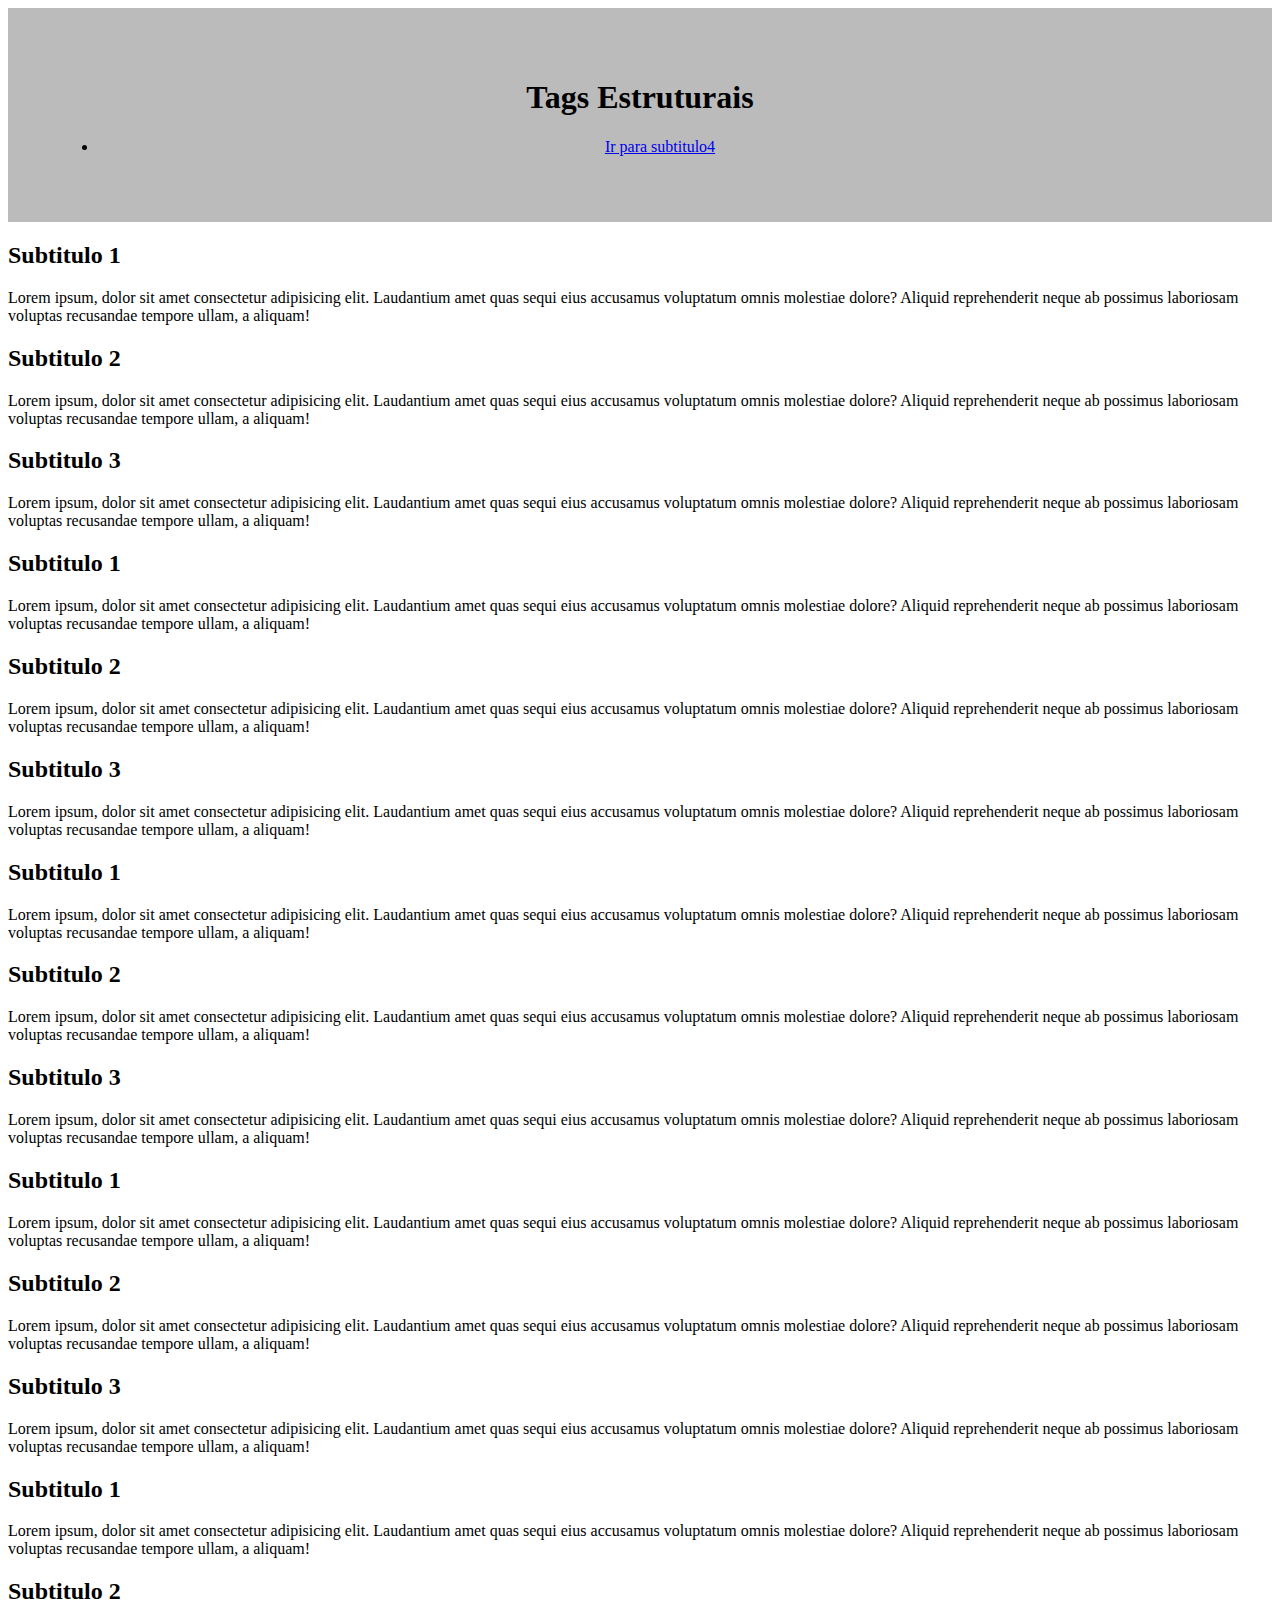
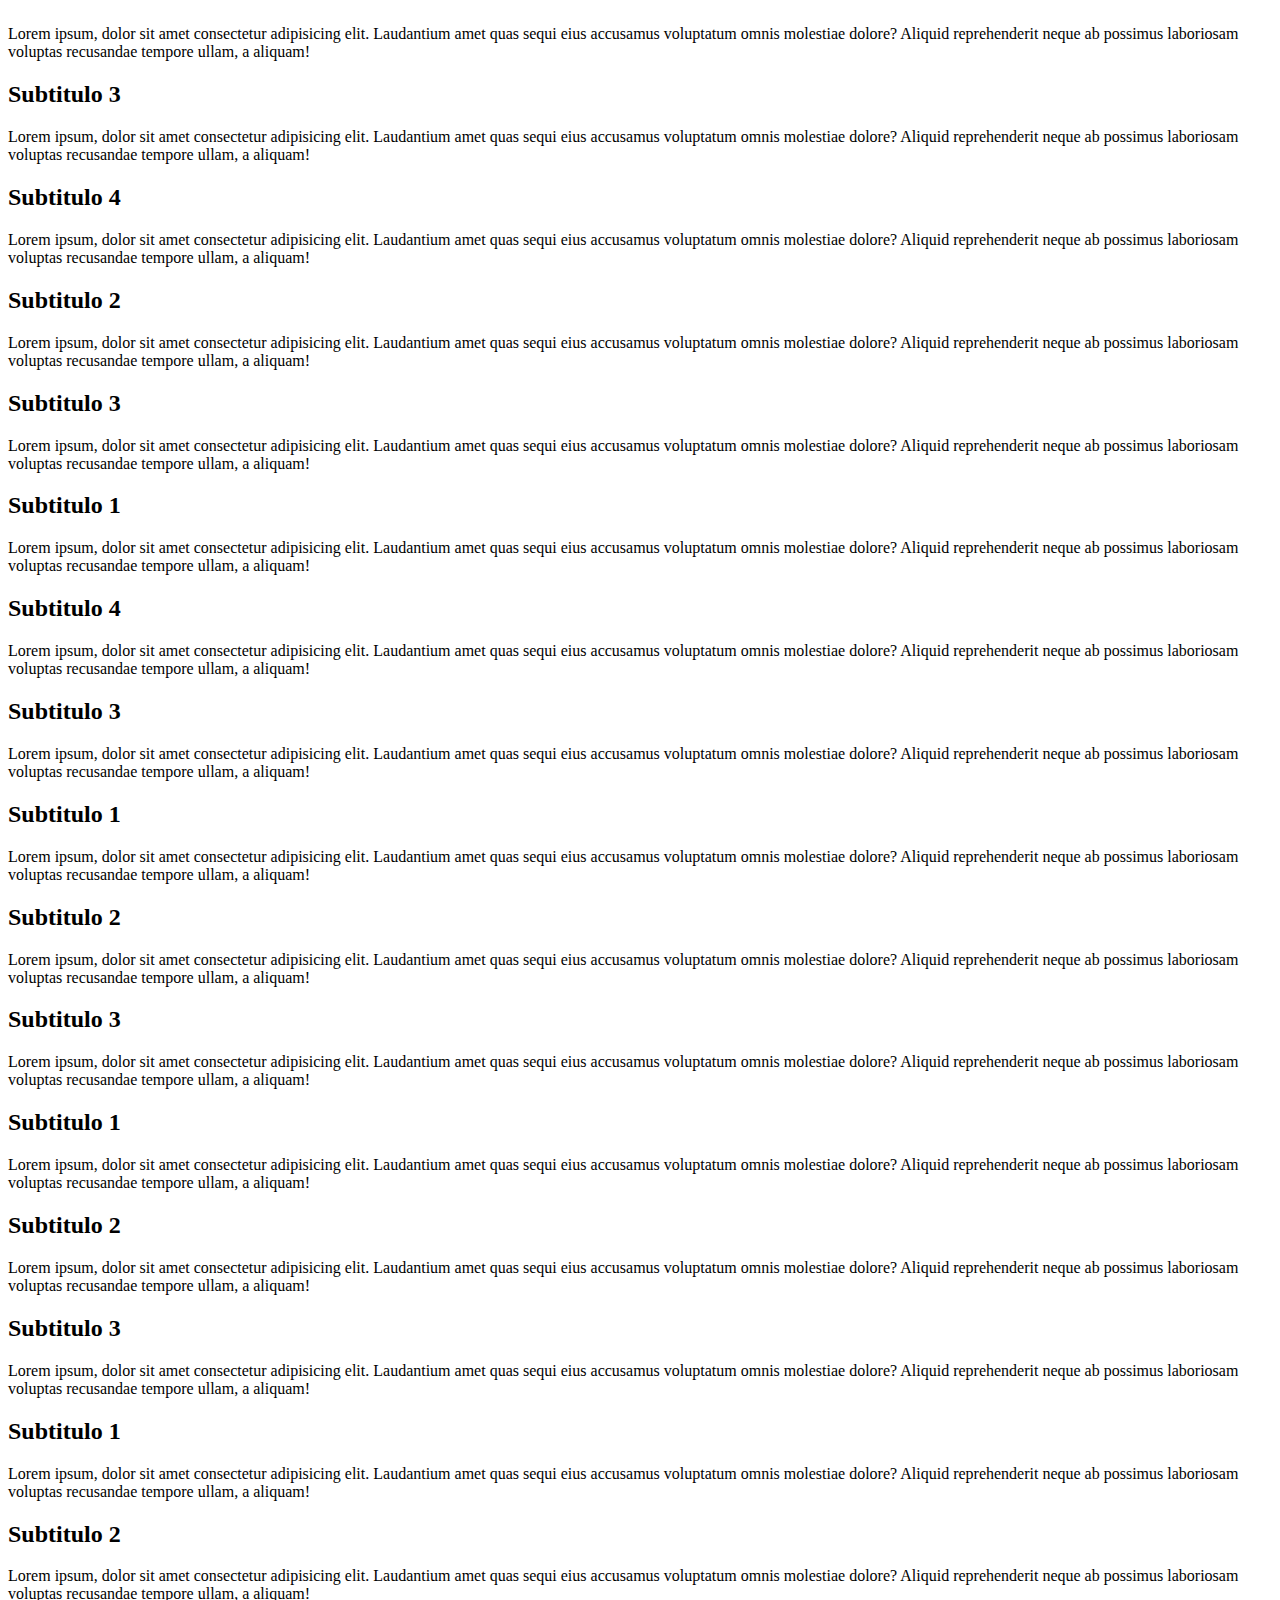
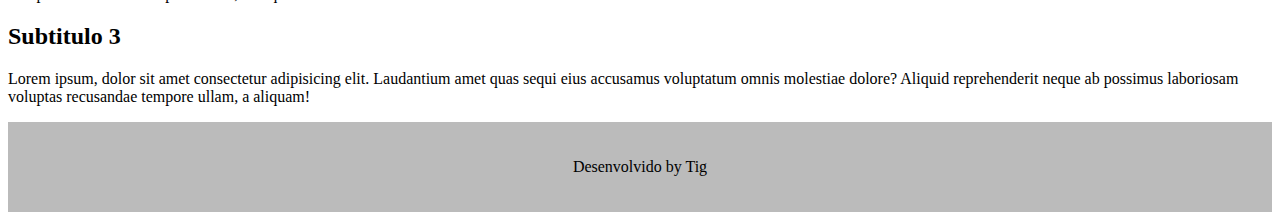
<file: index.html>
<!DOCTYPE html>
<html lang="pt-br">
<head>
    <meta charset="UTF-8">
    
    <title> Tags Estruturais </title>
    <link rel="stylesheet" href="./css/estilo.css">
</head>
<body>
    <header>
        <h1> Tags Estruturais </h1>
            <nav>
                <ul>
                    <li>
                        <a href="#subtitulo4"> Ir para subtitulo4 </a>
                    </li>
                </ul>
            </nav>
    </header>
    <main>
        <h2> Subtitulo 1 </h2>
        <p> Lorem ipsum, dolor sit amet consectetur adipisicing elit. Laudantium amet quas sequi eius accusamus voluptatum omnis molestiae dolore? Aliquid reprehenderit neque ab possimus laboriosam voluptas recusandae tempore ullam, a aliquam! </p>
        <h2> Subtitulo 2 </h2>
        <p> Lorem ipsum, dolor sit amet consectetur adipisicing elit. Laudantium amet quas sequi eius accusamus voluptatum omnis molestiae dolore? Aliquid reprehenderit neque ab possimus laboriosam voluptas recusandae tempore ullam, a aliquam! </p>
        <h2> Subtitulo 3 </h2>
        <p> Lorem ipsum, dolor sit amet consectetur adipisicing elit. Laudantium amet quas sequi eius accusamus voluptatum omnis molestiae dolore? Aliquid reprehenderit neque ab possimus laboriosam voluptas recusandae tempore ullam, a aliquam! </p>
        <h2> Subtitulo 1 </h2>
        <p> Lorem ipsum, dolor sit amet consectetur adipisicing elit. Laudantium amet quas sequi eius accusamus voluptatum omnis molestiae dolore? Aliquid reprehenderit neque ab possimus laboriosam voluptas recusandae tempore ullam, a aliquam! </p>
        <h2> Subtitulo 2 </h2>
        <p> Lorem ipsum, dolor sit amet consectetur adipisicing elit. Laudantium amet quas sequi eius accusamus voluptatum omnis molestiae dolore? Aliquid reprehenderit neque ab possimus laboriosam voluptas recusandae tempore ullam, a aliquam! </p>
        <h2> Subtitulo 3 </h2>
        <p> Lorem ipsum, dolor sit amet consectetur adipisicing elit. Laudantium amet quas sequi eius accusamus voluptatum omnis molestiae dolore? Aliquid reprehenderit neque ab possimus laboriosam voluptas recusandae tempore ullam, a aliquam! </p>
        <h2> Subtitulo 1 </h2>
        <p> Lorem ipsum, dolor sit amet consectetur adipisicing elit. Laudantium amet quas sequi eius accusamus voluptatum omnis molestiae dolore? Aliquid reprehenderit neque ab possimus laboriosam voluptas recusandae tempore ullam, a aliquam! </p>
        <h2> Subtitulo 2 </h2>
        <p> Lorem ipsum, dolor sit amet consectetur adipisicing elit. Laudantium amet quas sequi eius accusamus voluptatum omnis molestiae dolore? Aliquid reprehenderit neque ab possimus laboriosam voluptas recusandae tempore ullam, a aliquam! </p>
        <h2> Subtitulo 3 </h2>
        <p> Lorem ipsum, dolor sit amet consectetur adipisicing elit. Laudantium amet quas sequi eius accusamus voluptatum omnis molestiae dolore? Aliquid reprehenderit neque ab possimus laboriosam voluptas recusandae tempore ullam, a aliquam! </p>
        <h2> Subtitulo 1 </h2>
        <p> Lorem ipsum, dolor sit amet consectetur adipisicing elit. Laudantium amet quas sequi eius accusamus voluptatum omnis molestiae dolore? Aliquid reprehenderit neque ab possimus laboriosam voluptas recusandae tempore ullam, a aliquam! </p>
        <h2> Subtitulo 2 </h2>
        <p> Lorem ipsum, dolor sit amet consectetur adipisicing elit. Laudantium amet quas sequi eius accusamus voluptatum omnis molestiae dolore? Aliquid reprehenderit neque ab possimus laboriosam voluptas recusandae tempore ullam, a aliquam! </p>
        <h2> Subtitulo 3 </h2>
        <p> Lorem ipsum, dolor sit amet consectetur adipisicing elit. Laudantium amet quas sequi eius accusamus voluptatum omnis molestiae dolore? Aliquid reprehenderit neque ab possimus laboriosam voluptas recusandae tempore ullam, a aliquam! </p>
        <h2> Subtitulo 1 </h2>
        <p> Lorem ipsum, dolor sit amet consectetur adipisicing elit. Laudantium amet quas sequi eius accusamus voluptatum omnis molestiae dolore? Aliquid reprehenderit neque ab possimus laboriosam voluptas recusandae tempore ullam, a aliquam! </p>
        <h2> Subtitulo 2 </h2>
        <p> Lorem ipsum, dolor sit amet consectetur adipisicing elit. Laudantium amet quas sequi eius accusamus voluptatum omnis molestiae dolore? Aliquid reprehenderit neque ab possimus laboriosam voluptas recusandae tempore ullam, a aliquam! </p>
        <h2> Subtitulo 3 </h2>
        <p> Lorem ipsum, dolor sit amet consectetur adipisicing elit. Laudantium amet quas sequi eius accusamus voluptatum omnis molestiae dolore? Aliquid reprehenderit neque ab possimus laboriosam voluptas recusandae tempore ullam, a aliquam! </p>
        <h2> Subtitulo 4 </h2>
        <p> Lorem ipsum, dolor sit amet consectetur adipisicing elit. Laudantium amet quas sequi eius accusamus voluptatum omnis molestiae dolore? Aliquid reprehenderit neque ab possimus laboriosam voluptas recusandae tempore ullam, a aliquam! </p>
        <h2> Subtitulo 2 </h2>
        <p> Lorem ipsum, dolor sit amet consectetur adipisicing elit. Laudantium amet quas sequi eius accusamus voluptatum omnis molestiae dolore? Aliquid reprehenderit neque ab possimus laboriosam voluptas recusandae tempore ullam, a aliquam! </p>
        <h2> Subtitulo 3 </h2>
        <p> Lorem ipsum, dolor sit amet consectetur adipisicing elit. Laudantium amet quas sequi eius accusamus voluptatum omnis molestiae dolore? Aliquid reprehenderit neque ab possimus laboriosam voluptas recusandae tempore ullam, a aliquam! </p>
        <h2> Subtitulo 1 </h2>
        <p> Lorem ipsum, dolor sit amet consectetur adipisicing elit. Laudantium amet quas sequi eius accusamus voluptatum omnis molestiae dolore? Aliquid reprehenderit neque ab possimus laboriosam voluptas recusandae tempore ullam, a aliquam! </p>
        <a id="subtitulo4"></a>
        <h2> Subtitulo 4 </h2>
        <p> Lorem ipsum, dolor sit amet consectetur adipisicing elit. Laudantium amet quas sequi eius accusamus voluptatum omnis molestiae dolore? Aliquid reprehenderit neque ab possimus laboriosam voluptas recusandae tempore ullam, a aliquam! </p>
        <h2> Subtitulo 3 </h2>
        <p> Lorem ipsum, dolor sit amet consectetur adipisicing elit. Laudantium amet quas sequi eius accusamus voluptatum omnis molestiae dolore? Aliquid reprehenderit neque ab possimus laboriosam voluptas recusandae tempore ullam, a aliquam! </p>
        <h2> Subtitulo 1 </h2>
        <p> Lorem ipsum, dolor sit amet consectetur adipisicing elit. Laudantium amet quas sequi eius accusamus voluptatum omnis molestiae dolore? Aliquid reprehenderit neque ab possimus laboriosam voluptas recusandae tempore ullam, a aliquam! </p>
        <h2> Subtitulo 2 </h2>
        <p> Lorem ipsum, dolor sit amet consectetur adipisicing elit. Laudantium amet quas sequi eius accusamus voluptatum omnis molestiae dolore? Aliquid reprehenderit neque ab possimus laboriosam voluptas recusandae tempore ullam, a aliquam! </p>
        <h2> Subtitulo 3 </h2>
        <p> Lorem ipsum, dolor sit amet consectetur adipisicing elit. Laudantium amet quas sequi eius accusamus voluptatum omnis molestiae dolore? Aliquid reprehenderit neque ab possimus laboriosam voluptas recusandae tempore ullam, a aliquam! </p>
        <h2> Subtitulo 1 </h2>
        <p> Lorem ipsum, dolor sit amet consectetur adipisicing elit. Laudantium amet quas sequi eius accusamus voluptatum omnis molestiae dolore? Aliquid reprehenderit neque ab possimus laboriosam voluptas recusandae tempore ullam, a aliquam! </p>
        <h2> Subtitulo 2 </h2>
        <p> Lorem ipsum, dolor sit amet consectetur adipisicing elit. Laudantium amet quas sequi eius accusamus voluptatum omnis molestiae dolore? Aliquid reprehenderit neque ab possimus laboriosam voluptas recusandae tempore ullam, a aliquam! </p>
        <h2> Subtitulo 3 </h2>
        <p> Lorem ipsum, dolor sit amet consectetur adipisicing elit. Laudantium amet quas sequi eius accusamus voluptatum omnis molestiae dolore? Aliquid reprehenderit neque ab possimus laboriosam voluptas recusandae tempore ullam, a aliquam! </p>
        <h2> Subtitulo 1 </h2>
        <p> Lorem ipsum, dolor sit amet consectetur adipisicing elit. Laudantium amet quas sequi eius accusamus voluptatum omnis molestiae dolore? Aliquid reprehenderit neque ab possimus laboriosam voluptas recusandae tempore ullam, a aliquam! </p>
        <h2> Subtitulo 2 </h2>
        <p> Lorem ipsum, dolor sit amet consectetur adipisicing elit. Laudantium amet quas sequi eius accusamus voluptatum omnis molestiae dolore? Aliquid reprehenderit neque ab possimus laboriosam voluptas recusandae tempore ullam, a aliquam! </p>
        <h2> Subtitulo 3 </h2>
        <p> Lorem ipsum, dolor sit amet consectetur adipisicing elit. Laudantium amet quas sequi eius accusamus voluptatum omnis molestiae dolore? Aliquid reprehenderit neque ab possimus laboriosam voluptas recusandae tempore ullam, a aliquam! </p>
    </main>
    <footer>
        <p> Desenvolvido by Tig </p>
    </footer>
</body>
</html>
</file>
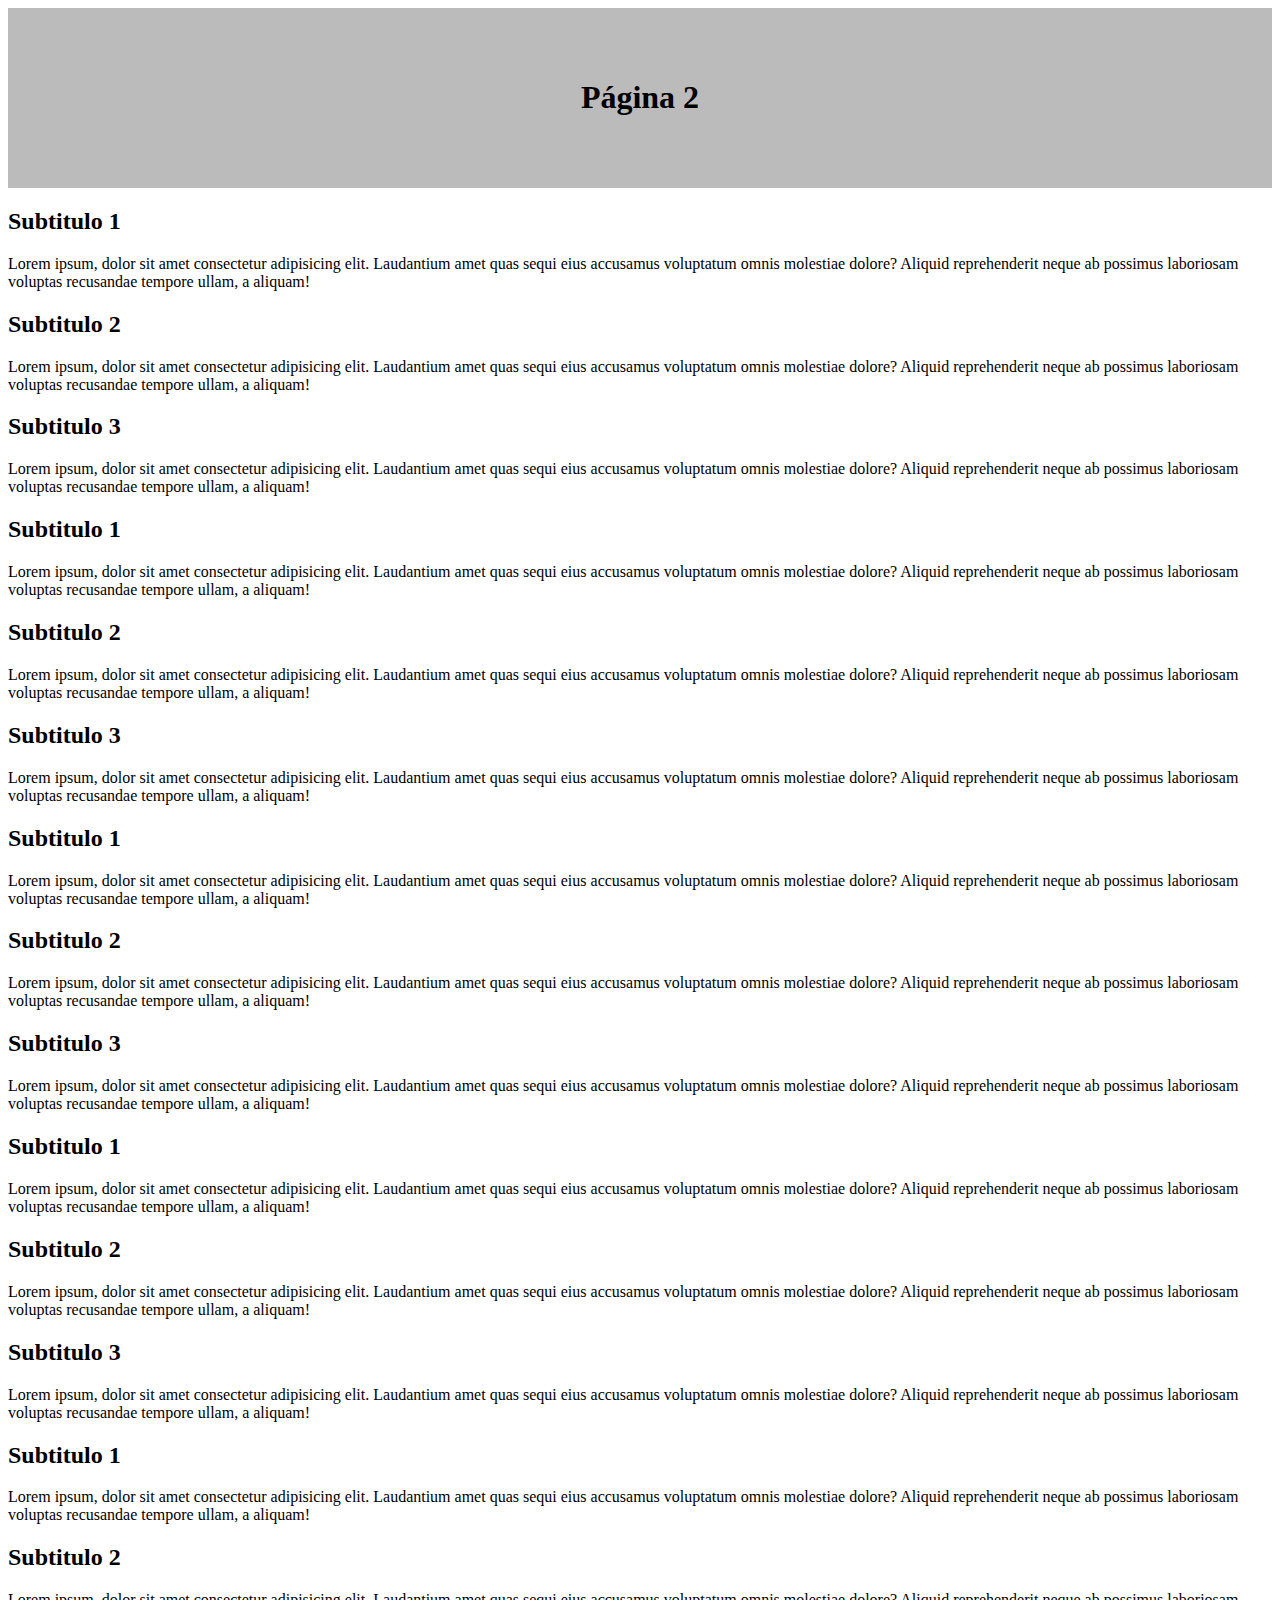
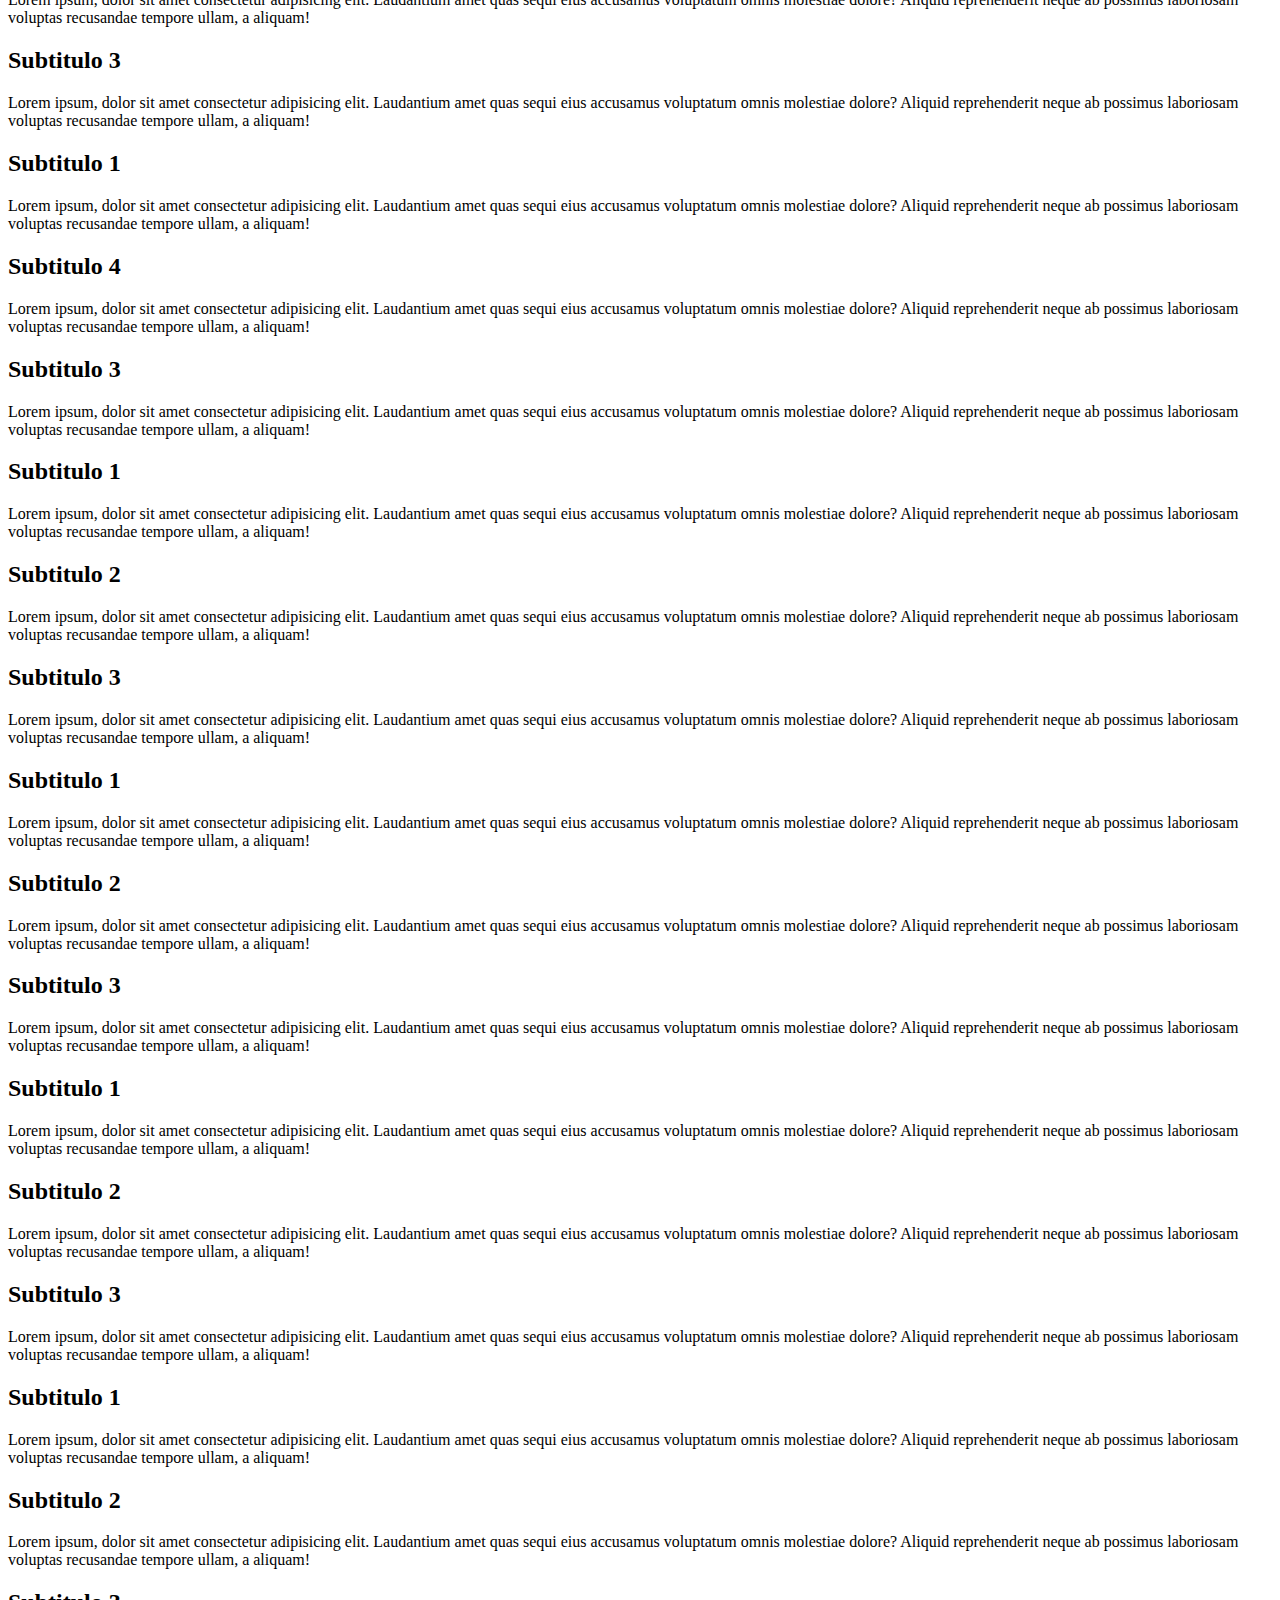
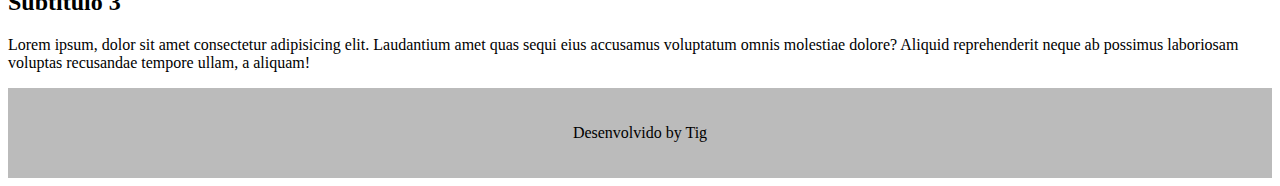
<file: paginas/pagina2.html>
<!DOCTYPE html>
<html lang="pt-br">
<head>
    <meta charset="UTF-8">
    
    <title> Página 2 </title>
    <link rel="stylesheet" href="./../css/estilo.css">
</head>
<body>
    <header>
        <h1> Página 2 </h1>
    </header>
    <main>
            <h2> Subtitulo 1 </h2>
            <p> Lorem ipsum, dolor sit amet consectetur adipisicing elit. Laudantium amet quas sequi eius accusamus voluptatum omnis molestiae dolore? Aliquid reprehenderit neque ab possimus laboriosam voluptas recusandae tempore ullam, a aliquam! </p>
            <h2> Subtitulo 2 </h2>
            <p> Lorem ipsum, dolor sit amet consectetur adipisicing elit. Laudantium amet quas sequi eius accusamus voluptatum omnis molestiae dolore? Aliquid reprehenderit neque ab possimus laboriosam voluptas recusandae tempore ullam, a aliquam! </p>
            <h2> Subtitulo 3 </h2>
            <p> Lorem ipsum, dolor sit amet consectetur adipisicing elit. Laudantium amet quas sequi eius accusamus voluptatum omnis molestiae dolore? Aliquid reprehenderit neque ab possimus laboriosam voluptas recusandae tempore ullam, a aliquam! </p>
            <h2> Subtitulo 1 </h2>
            <p> Lorem ipsum, dolor sit amet consectetur adipisicing elit. Laudantium amet quas sequi eius accusamus voluptatum omnis molestiae dolore? Aliquid reprehenderit neque ab possimus laboriosam voluptas recusandae tempore ullam, a aliquam! </p>
            <h2> Subtitulo 2 </h2>
            <p> Lorem ipsum, dolor sit amet consectetur adipisicing elit. Laudantium amet quas sequi eius accusamus voluptatum omnis molestiae dolore? Aliquid reprehenderit neque ab possimus laboriosam voluptas recusandae tempore ullam, a aliquam! </p>
            <h2> Subtitulo 3 </h2>
            <p> Lorem ipsum, dolor sit amet consectetur adipisicing elit. Laudantium amet quas sequi eius accusamus voluptatum omnis molestiae dolore? Aliquid reprehenderit neque ab possimus laboriosam voluptas recusandae tempore ullam, a aliquam! </p>
            <h2> Subtitulo 1 </h2>
            <p> Lorem ipsum, dolor sit amet consectetur adipisicing elit. Laudantium amet quas sequi eius accusamus voluptatum omnis molestiae dolore? Aliquid reprehenderit neque ab possimus laboriosam voluptas recusandae tempore ullam, a aliquam! </p>
            <h2> Subtitulo 2 </h2>
            <p> Lorem ipsum, dolor sit amet consectetur adipisicing elit. Laudantium amet quas sequi eius accusamus voluptatum omnis molestiae dolore? Aliquid reprehenderit neque ab possimus laboriosam voluptas recusandae tempore ullam, a aliquam! </p>
            <h2> Subtitulo 3 </h2>
            <p> Lorem ipsum, dolor sit amet consectetur adipisicing elit. Laudantium amet quas sequi eius accusamus voluptatum omnis molestiae dolore? Aliquid reprehenderit neque ab possimus laboriosam voluptas recusandae tempore ullam, a aliquam! </p>
            <h2> Subtitulo 1 </h2>
            <p> Lorem ipsum, dolor sit amet consectetur adipisicing elit. Laudantium amet quas sequi eius accusamus voluptatum omnis molestiae dolore? Aliquid reprehenderit neque ab possimus laboriosam voluptas recusandae tempore ullam, a aliquam! </p>
            <h2> Subtitulo 2 </h2>
            <p> Lorem ipsum, dolor sit amet consectetur adipisicing elit. Laudantium amet quas sequi eius accusamus voluptatum omnis molestiae dolore? Aliquid reprehenderit neque ab possimus laboriosam voluptas recusandae tempore ullam, a aliquam! </p>
            <h2> Subtitulo 3 </h2>
            <p> Lorem ipsum, dolor sit amet consectetur adipisicing elit. Laudantium amet quas sequi eius accusamus voluptatum omnis molestiae dolore? Aliquid reprehenderit neque ab possimus laboriosam voluptas recusandae tempore ullam, a aliquam! </p>
            <h2> Subtitulo 1 </h2>
            <p> Lorem ipsum, dolor sit amet consectetur adipisicing elit. Laudantium amet quas sequi eius accusamus voluptatum omnis molestiae dolore? Aliquid reprehenderit neque ab possimus laboriosam voluptas recusandae tempore ullam, a aliquam! </p>
            <h2> Subtitulo 2 </h2>
            <p> Lorem ipsum, dolor sit amet consectetur adipisicing elit. Laudantium amet quas sequi eius accusamus voluptatum omnis molestiae dolore? Aliquid reprehenderit neque ab possimus laboriosam voluptas recusandae tempore ullam, a aliquam! </p>
            <h2> Subtitulo 3 </h2>
            <p> Lorem ipsum, dolor sit amet consectetur adipisicing elit. Laudantium amet quas sequi eius accusamus voluptatum omnis molestiae dolore? Aliquid reprehenderit neque ab possimus laboriosam voluptas recusandae tempore ullam, a aliquam! </p>
            <h2> Subtitulo 1 </h2>
            <p> Lorem ipsum, dolor sit amet consectetur adipisicing elit. Laudantium amet quas sequi eius accusamus voluptatum omnis molestiae dolore? Aliquid reprehenderit neque ab possimus laboriosam voluptas recusandae tempore ullam, a aliquam! </p>
            <a id="4"></a>
            <h2> Subtitulo 4 </h2>
            <p> Lorem ipsum, dolor sit amet consectetur adipisicing elit. Laudantium amet quas sequi eius accusamus voluptatum omnis molestiae dolore? Aliquid reprehenderit neque ab possimus laboriosam voluptas recusandae tempore ullam, a aliquam! </p>
            <h2> Subtitulo 3 </h2>
            <p> Lorem ipsum, dolor sit amet consectetur adipisicing elit. Laudantium amet quas sequi eius accusamus voluptatum omnis molestiae dolore? Aliquid reprehenderit neque ab possimus laboriosam voluptas recusandae tempore ullam, a aliquam! </p>
            <h2> Subtitulo 1 </h2>
            <p> Lorem ipsum, dolor sit amet consectetur adipisicing elit. Laudantium amet quas sequi eius accusamus voluptatum omnis molestiae dolore? Aliquid reprehenderit neque ab possimus laboriosam voluptas recusandae tempore ullam, a aliquam! </p>
            <h2> Subtitulo 2 </h2>
            <p> Lorem ipsum, dolor sit amet consectetur adipisicing elit. Laudantium amet quas sequi eius accusamus voluptatum omnis molestiae dolore? Aliquid reprehenderit neque ab possimus laboriosam voluptas recusandae tempore ullam, a aliquam! </p>
            <h2> Subtitulo 3 </h2>
            <p> Lorem ipsum, dolor sit amet consectetur adipisicing elit. Laudantium amet quas sequi eius accusamus voluptatum omnis molestiae dolore? Aliquid reprehenderit neque ab possimus laboriosam voluptas recusandae tempore ullam, a aliquam! </p>
            <h2> Subtitulo 1 </h2>
            <p> Lorem ipsum, dolor sit amet consectetur adipisicing elit. Laudantium amet quas sequi eius accusamus voluptatum omnis molestiae dolore? Aliquid reprehenderit neque ab possimus laboriosam voluptas recusandae tempore ullam, a aliquam! </p>
            <h2> Subtitulo 2 </h2>
            <p> Lorem ipsum, dolor sit amet consectetur adipisicing elit. Laudantium amet quas sequi eius accusamus voluptatum omnis molestiae dolore? Aliquid reprehenderit neque ab possimus laboriosam voluptas recusandae tempore ullam, a aliquam! </p>
            <h2> Subtitulo 3 </h2>
            <p> Lorem ipsum, dolor sit amet consectetur adipisicing elit. Laudantium amet quas sequi eius accusamus voluptatum omnis molestiae dolore? Aliquid reprehenderit neque ab possimus laboriosam voluptas recusandae tempore ullam, a aliquam! </p>
            <h2> Subtitulo 1 </h2>
            <p> Lorem ipsum, dolor sit amet consectetur adipisicing elit. Laudantium amet quas sequi eius accusamus voluptatum omnis molestiae dolore? Aliquid reprehenderit neque ab possimus laboriosam voluptas recusandae tempore ullam, a aliquam! </p>
            <h2> Subtitulo 2 </h2>
            <p> Lorem ipsum, dolor sit amet consectetur adipisicing elit. Laudantium amet quas sequi eius accusamus voluptatum omnis molestiae dolore? Aliquid reprehenderit neque ab possimus laboriosam voluptas recusandae tempore ullam, a aliquam! </p>
            <h2> Subtitulo 3 </h2>
            <p> Lorem ipsum, dolor sit amet consectetur adipisicing elit. Laudantium amet quas sequi eius accusamus voluptatum omnis molestiae dolore? Aliquid reprehenderit neque ab possimus laboriosam voluptas recusandae tempore ullam, a aliquam! </p>
            <h2> Subtitulo 1 </h2>
            <p> Lorem ipsum, dolor sit amet consectetur adipisicing elit. Laudantium amet quas sequi eius accusamus voluptatum omnis molestiae dolore? Aliquid reprehenderit neque ab possimus laboriosam voluptas recusandae tempore ullam, a aliquam! </p>
            <h2> Subtitulo 2 </h2>
            <p> Lorem ipsum, dolor sit amet consectetur adipisicing elit. Laudantium amet quas sequi eius accusamus voluptatum omnis molestiae dolore? Aliquid reprehenderit neque ab possimus laboriosam voluptas recusandae tempore ullam, a aliquam! </p>
            <h2> Subtitulo 3 </h2>
            <p> Lorem ipsum, dolor sit amet consectetur adipisicing elit. Laudantium amet quas sequi eius accusamus voluptatum omnis molestiae dolore? Aliquid reprehenderit neque ab possimus laboriosam voluptas recusandae tempore ullam, a aliquam! </p>
        </main>
    <footer>
        <p> Desenvolvido by Tig </p>
      
    </footer>
</body>
</html>
</file>
<file: css/estilo.css>
header {
    background-color: #bbb;    
    text-align: center;
    padding: 50px;
}

footer {
    background-color: #bbb;
    text-align: center;
    padding: 20px 0;
}
</file>
